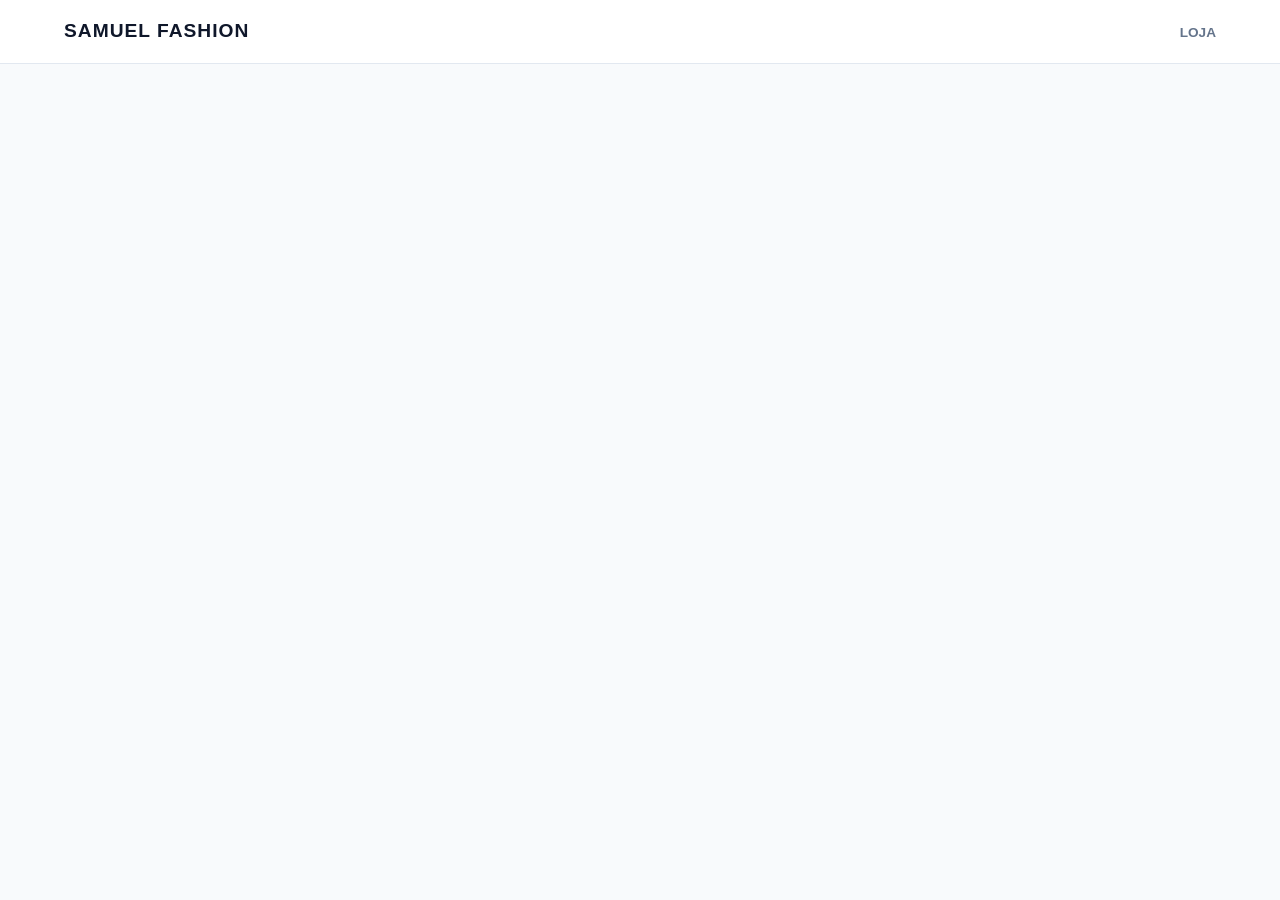
<file: index.html>
<!DOCTYPE html>
<html lang="pt-br">
<head>
    <meta charset="UTF-8">
    <title>Loja Samuel</title>
    <link rel="stylesheet" href="style.css">
</head>
<body>
<header>
    <div class="logo">SAMUEL FASHION</div>
    <nav id="menu"><a href="index.html">LOJA</a></nav>
</header>

<div class="container">
    <div class="product-grid" id="grid"></div>
</div>

<script>
    function checkAdmin() {
        const user = JSON.parse(localStorage.getItem('sf_user'));
        if(user && user.email === "admin@samuel.com") {
            document.getElementById('menu').innerHTML += `
                <a href="estoque.html">ESTOQUE</a>
                <a href="financeiro.html">FINANCEIRO</a>`;
        }
    }

    function render() {
        const produtos = JSON.parse(localStorage.getItem('sf_estoque')) || [];
        const grid = document.getElementById('grid');
        
        grid.innerHTML = produtos.map(p => `
            <div class="card">
                <img src="${p.img}">
                <h3>${p.titulo}</h3>
                <p>R$ ${p.preco.toFixed(2)}</p>
                <p><small>Estoque: ${p.qtd}</small></p>
                <button class="btn btn-buy" ${p.qtd <= 0 ? 'disabled' : ''} onclick="comprar(${p.id})">
                    ${p.qtd > 0 ? 'Comprar' : 'Esgotado'}
                </button>
            </div>
        `).join('');
    }

    function comprar(id) {
        let estoque = JSON.parse(localStorage.getItem('sf_estoque'));
        const idx = estoque.findIndex(p => p.id === id);

        if (estoque[idx].qtd > 0) {
            estoque[idx].qtd -= 1;
            localStorage.setItem('sf_estoque', JSON.stringify(estoque));
            
            // Registrar venda
            let vendas = JSON.parse(localStorage.getItem('sf_vendas')) || [];
            vendas.push({ titulo: estoque[idx].titulo, preco: estoque[idx].preco, data: new Date().toLocaleString() });
            localStorage.setItem('sf_vendas', JSON.stringify(vendas));

            alert("Vendido!");
            render();
        }
    }

    checkAdmin();
    render();
</script>
</body>
</html>
</file>
<file: style.css>
/* Configurações Gerais */
:root {
    --primary: #000000;
    --secondary: #64748b;
    --accent: #10b981;
    --bg: #f8fafc;
    --card: #ffffff;
    --text: #0f172a;
    --border: #e2e8f0;
    --shadow: 0 4px 12px rgba(0,0,0,0.05);
}

* {
    margin: 0; padding: 0; box-sizing: border-box;
    font-family: 'Plus Jakarta Sans', sans-serif;
}

body {
    background-color: var(--bg);
    color: var(--text);
    line-height: 1.6;
}

/* Header e Navegação */
header {
    background: var(--card);
    padding: 1rem 5%;
    display: flex;
    justify-content: space-between;
    align-items: center;
    border-bottom: 1px solid var(--border);
    position: sticky;
    top: 0;
    z-index: 100;
}

.logo {
    font-weight: 800;
    font-size: 1.2rem;
    text-transform: uppercase;
    letter-spacing: 1px;
}

nav a {
    text-decoration: none;
    color: var(--secondary);
    font-weight: 600;
    font-size: 0.85rem;
    margin-left: 20px;
    transition: 0.3s;
}

nav a:hover {
    color: var(--primary);
}

/* Containers e Cards */
.container {
    max-width: 1200px;
    margin: 2rem auto;
    padding: 0 5%;
}

.card-admin {
    background: var(--card);
    padding: 2rem;
    border-radius: 16px;
    border: 1px solid var(--border);
    box-shadow: var(--shadow);
}

/* Botões e Inputs */
input {
    padding: 12px 16px;
    border-radius: 8px;
    border: 1px solid var(--border);
    outline: none;
    font-size: 0.9rem;
}

input:focus {
    border-color: var(--primary);
}

.btn {
    padding: 12px 24px;
    border-radius: 8px;
    border: none;
    font-weight: 700;
    cursor: pointer;
    transition: 0.2s;
}

.btn-primary { background: var(--primary); color: white; }
.btn-primary:hover { opacity: 0.8; transform: translateY(-2px); }

.btn-danger { background: #ef4444; color: white; }

/* Tabelas e Listas */
table {
    width: 100%;
    border-collapse: collapse;
    margin-top: 1rem;
}

th, td {
    padding: 12px;
    text-align: left;
    border-bottom: 1px solid var(--border);
}
</file>
